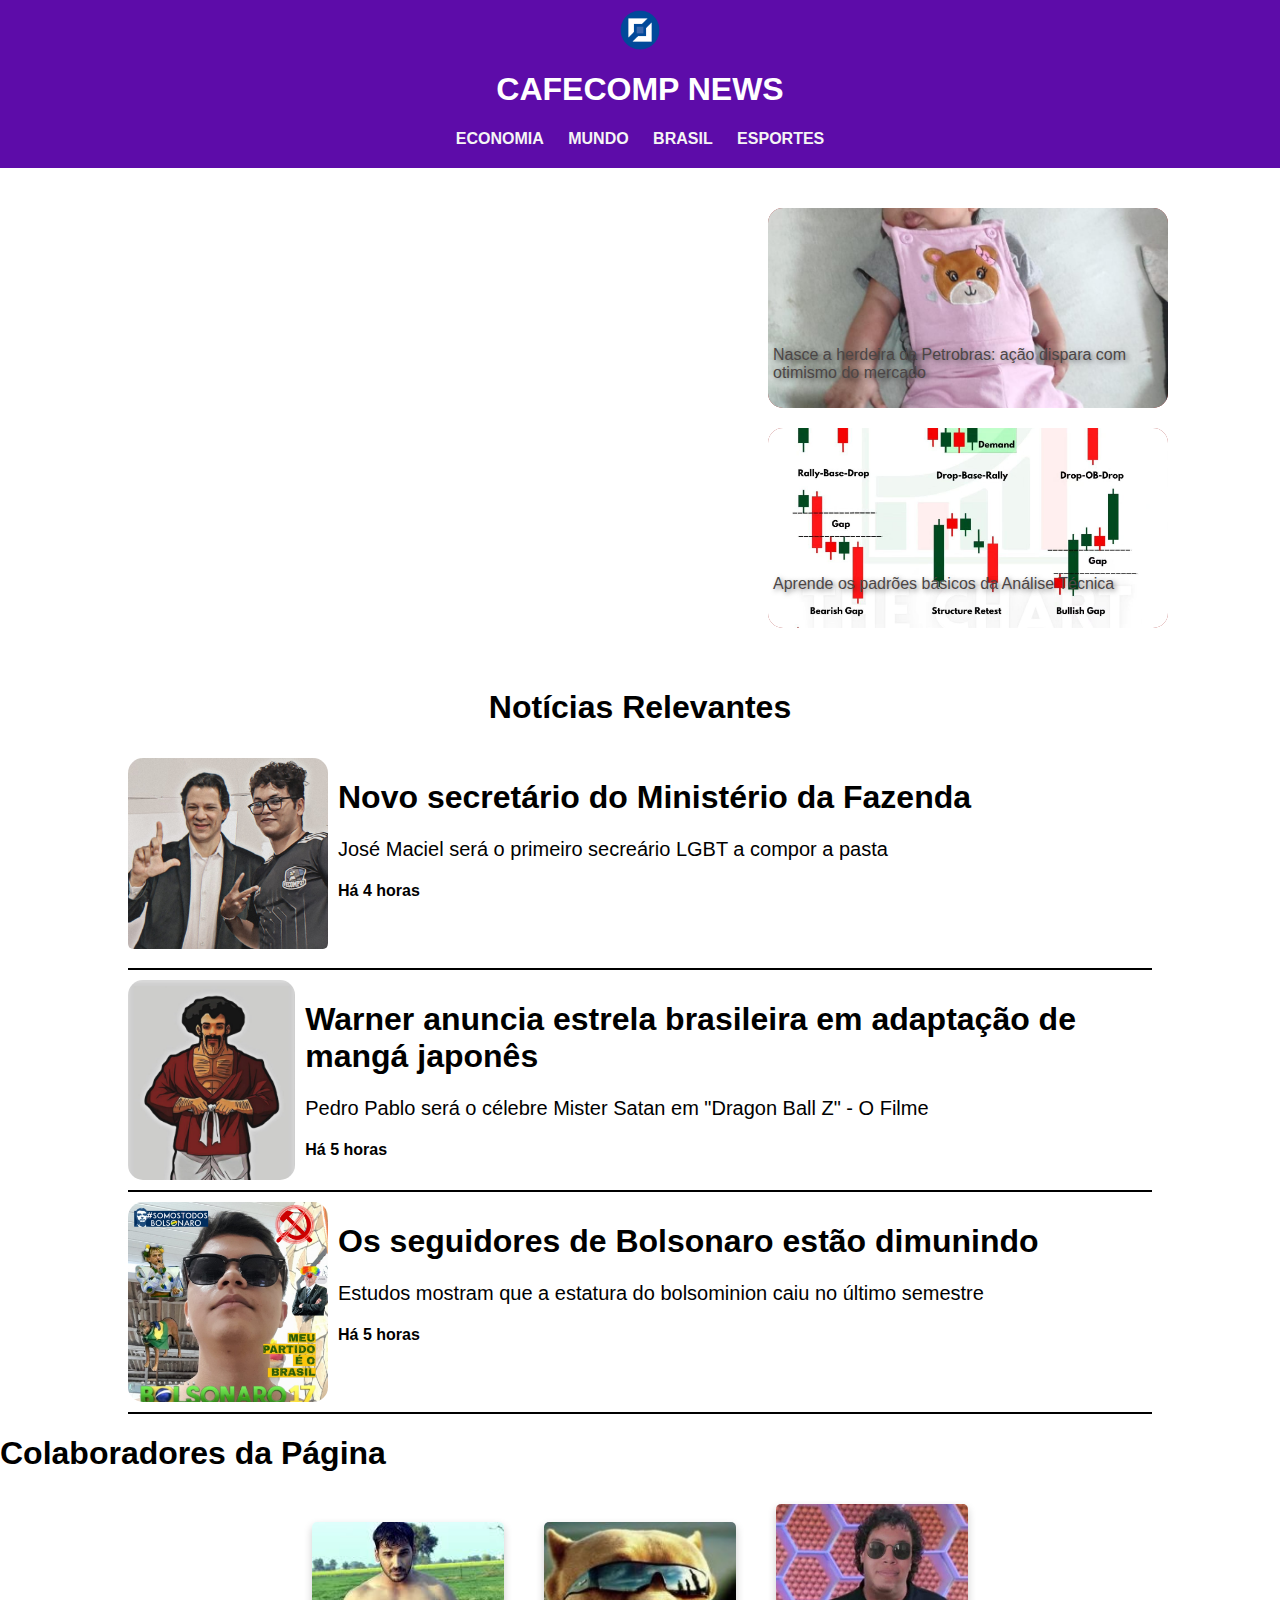
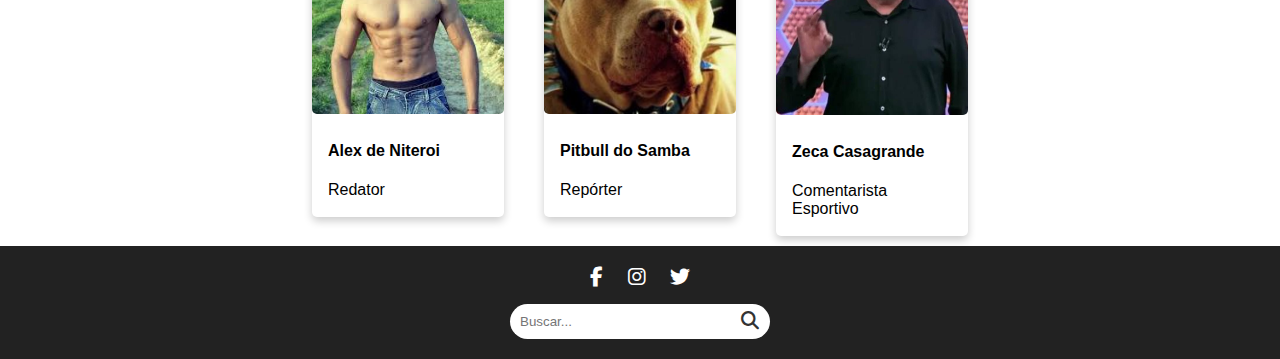
<file: index.html>
<!DOCTYPE html>
<html lang="ptbr">
<head>
    <meta charset="UTF-8">
    <meta name="viewport" content="width=device-width, initial-scale=1.0">
    <title>CAFECOMP NEWS</title>
    <link rel="stylesheet" href="style.css">
    <link rel="stylesheet" href="https://cdnjs.cloudflare.com/ajax/libs/font-awesome/6.4.2/css/all.min.css">
</head>
<body>

    <header>
        <img id="logo" src="logo_cafecomp.png" alt="">

        <h1>CAFECOMP NEWS</h1>
        <nav>
            <a href="#">ECONOMIA</a>
            <a href="#">MUNDO</a>
            <a href="#">BRASIL</a>
            <a href="#">ESPORTES</a>
        </nav>
    </header>

    <div id="primeiras_noticias_link">
        <div id="esquerda">
            <iframe width="560" height="315" src="https://www.youtube.com/embed/0uJbX0unHw8?si=BObzRfHh5nWrGqmR" title="YouTube video player" frameborder="0" allow="accelerometer; autoplay; clipboard-write; encrypted-media; gyroscope; picture-in-picture; web-share" referrerpolicy="strict-origin-when-cross-origin" allowfullscreen></iframe>
        </div>
        <div id="direita">
            <div class="Noticias1">
                <p>Nasce a herdeira da Petrobras: ação dispara com otimismo do mercado</p>
                <img src="Radassa.jpg" alt="">
            </div>
            <div class="Noticias1">
                <p>Aprende os padrões básicos da Análise Técnica</p>
                <img src="chart1.jpg" alt="">
            </div>
        </div>
    </div>

    <div id="news_sub">
        <h1>Notícias Relevantes</h1>

        <!-- Para criar novas notícias -->
        <div class="news_card"> 
            <div id="esquerda_sub">
                <img src="zeca_secretario.jpg" alt="">
            </div>
            <div id="direita_sub">
                <h1>Novo secretário do Ministério da Fazenda</h1>
                <p>José Maciel será o primeiro secreário LGBT a compor a pasta</p>
                <h4>Há 4 horas</h4>
            </div>
        </div>

        <!-- Para criar novas notícias -->
        <div class="news_card"> 
            <div id="esquerda_sub">
                <img src="./pedro_satan.jpg" alt="">
            </div>
            <div id="direita_sub">
                <h1>Warner anuncia estrela brasileira em adaptação de mangá japonês</h1>
                <p>Pedro Pablo será o célebre Mister Satan em "Dragon Ball Z" - O Filme</p>
                <h4>Há 5 horas</h4>
            </div>
        </div>

        <!-- Para criar novas notícias -->
        <div class="news_card"> 
            <div id="esquerda_sub">
                <img src="./david_patriota.jpg" alt="">
            </div>
            <div id="direita_sub">
                <h1>Os seguidores de Bolsonaro estão dimunindo</h1>
                <p>Estudos mostram que a estatura do bolsominion caiu no último semestre</p>
                <h4>Há 5 horas</h4>
            </div>
        </div>

    </div>

    <h1>Colaboradores da Página</h1>
    <div id="cards">

        
        <!-- Para criar novos cards -->
        <div class="card">
           
            <img src="./alex_de_niteroi.jpeg" alt="AvatarParallax" style="width: 100%;">
            <div class="container">
                <h4><b>Alex de Niteroi</b></h4>
                <p>Redator</p>
            </div>
        </div>

        <div class="card">
           
            <img src="pitbulls_do_samba.jpg" alt="AvatarParallax" style="width: 100%;">
            <div class="container">
                <h4><b>Pitbull do Samba</b></h4>
                <p>Repórter</p>
            </div>
        </div>

        <div class="card">
            <img src="./cazao_zeca.jpg" alt="AvatarParallax" style="width: 100%;">
            <div class="container">
                <h4><b>Zeca Casagrande</b></h4>
                <p>Comentarista Esportivo</p>
            </div>
        </div>        

    </div>

    <footer>
        <div class="footer-container">
            <!-- Redes Sociais -->
            <div class="social-icons">
                <a href="#"><i class="fab fa-facebook-f"></i></a>
                <a href="#"><i class="fab fa-instagram"></i></a>
                <a href="#"><i class="fab fa-twitter"></i></a>
            </div>
    
            <!-- Barra de Pesquisa -->
            <div class="search-bar">
                <input type="text" placeholder="Buscar...">
                <button><i class="fas fa-search"></i></button>
            </div>
        </div>
    </footer>
    


</body>
</html>
</file>
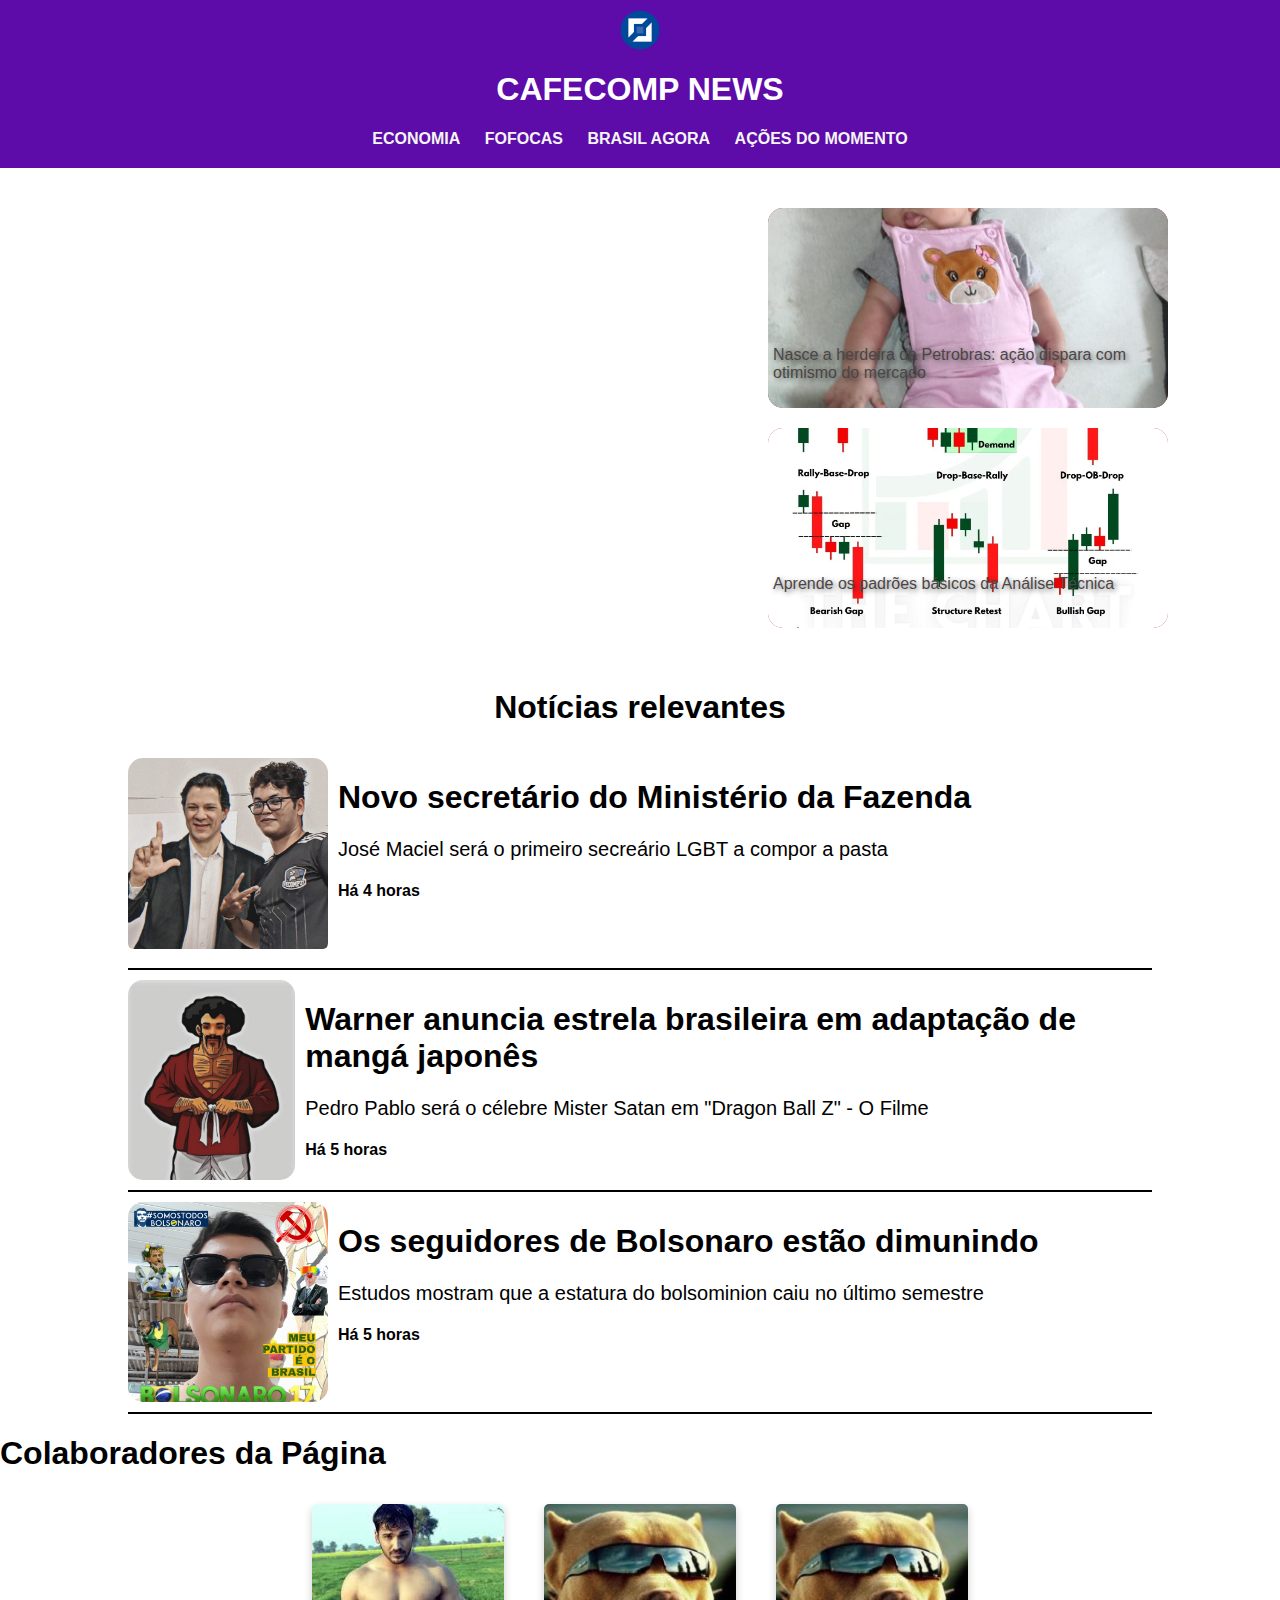
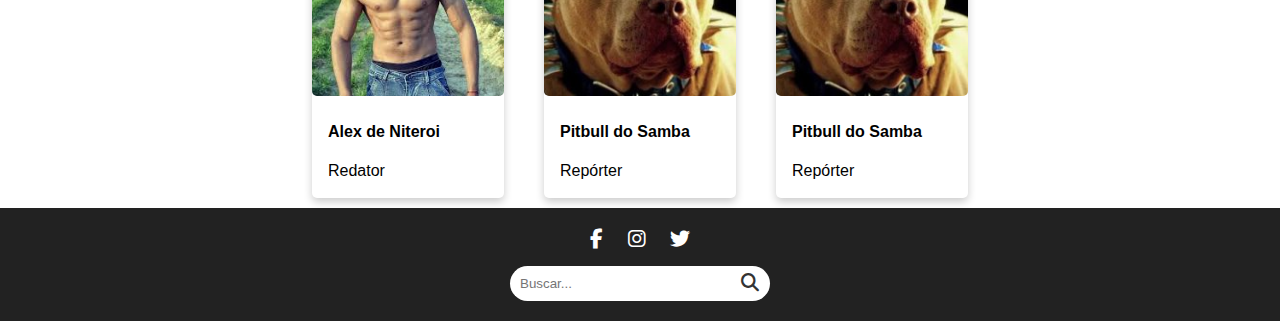
<file: main.html>
<!DOCTYPE html>
<html lang="ptbr">
<head>
    <meta charset="UTF-8">
    <meta name="viewport" content="width=device-width, initial-scale=1.0">
    <title>CAFECOMP NEWS</title>
    <link rel="stylesheet" href="style.css">
    <link rel="stylesheet" href="https://cdnjs.cloudflare.com/ajax/libs/font-awesome/6.4.2/css/all.min.css">
</head>
<body>

    <header>

        <img id="logo" src="/logo_cafecomp.png" alt="">

        <h1>CAFECOMP NEWS</h1>
        <nav>
            <a href="#">ECONOMIA</a>
            <a href="#">FOFOCAS</a>
            <a href="#">BRASIL AGORA</a>
            <a href="#">AÇÕES DO MOMENTO</a>
        </nav>
    </header>

    <div id="primeiras_noticias_link">
        <div id="esquerda">
            <iframe width="560" height="315" src="https://www.youtube.com/embed/0uJbX0unHw8?si=BObzRfHh5nWrGqmR" title="YouTube video player" frameborder="0" allow="accelerometer; autoplay; clipboard-write; encrypted-media; gyroscope; picture-in-picture; web-share" referrerpolicy="strict-origin-when-cross-origin" allowfullscreen></iframe>
        </div>
        <div id="direita">
            <div class="Noticias1">
                <p>Nasce a herdeira da Petrobras: ação dispara com otimismo do mercado</p>
                <img src="Radassa.jpg" alt="">
            </div>
            <div class="Noticias1">
                <p>Aprende os padrões básicos da Análise Técnica</p>
                <img src="chart1.jpg" alt="">
            </div>
        </div>
    </div>

    <div id="news_sub">
        <h1>Notícias relevantes</h1>

        <!-- Para criar novas notícias -->
        <div class="news_card"> 
            <div id="esquerda_sub">
                <img src="zeca_secretario.jpg" alt="">
            </div>
            <div id="direita_sub">
                <h1>Novo secretário do Ministério da Fazenda</h1>
                <p>José Maciel será o primeiro secreário LGBT a compor a pasta</p>
                <h4>Há 4 horas</h4>
            </div>
        </div>

        <!-- Para criar novas notícias -->
        <div class="news_card"> 
            <div id="esquerda_sub">
                <img src="./pedro_satan.jpg" alt="">
            </div>
            <div id="direita_sub">
                <h1>Warner anuncia estrela brasileira em adaptação de mangá japonês</h1>
                <p>Pedro Pablo será o célebre Mister Satan em "Dragon Ball Z" - O Filme</p>
                <h4>Há 5 horas</h4>
            </div>
        </div>

        <!-- Para criar novas notícias -->
        <div class="news_card"> 
            <div id="esquerda_sub">
                <img src="./david_patriota.jpg" alt="">
            </div>
            <div id="direita_sub">
                <h1>Os seguidores de Bolsonaro estão dimunindo</h1>
                <p>Estudos mostram que a estatura do bolsominion caiu no último semestre</p>
                <h4>Há 5 horas</h4>
            </div>
        </div>

    </div>

    <h1>Colaboradores da Página</h1>
    <div id="cards">

        
        <!-- Para criar novos cards -->
        <div class="card">
           
            <img src="./alex_de_niteroi.jpeg" alt="AvatarParallax" style="width: 100%;">
            <div class="container">
                <h4><b>Alex de Niteroi</b></h4>
                <p>Redator</p>
            </div>
        </div>

        <div class="card">
           
            <img src="/pitbulls_do_samba.jpg" alt="AvatarParallax" style="width: 100%;">
            <div class="container">
                <h4><b>Pitbull do Samba</b></h4>
                <p>Repórter</p>
            </div>
        </div>

        <div class="card">
           
            <img src="/pitbulls_do_samba.jpg" alt="AvatarParallax" style="width: 100%;">
            <div class="container">
                <h4><b>Pitbull do Samba</b></h4>
                <p>Repórter</p>
            </div>
        </div>        

    </div>

    <footer>
        <div class="footer-container">
            <!-- Redes Sociais -->
            <div class="social-icons">
                <a href="#"><i class="fab fa-facebook-f"></i></a>
                <a href="#"><i class="fab fa-instagram"></i></a>
                <a href="#"><i class="fab fa-twitter"></i></a>
            </div>
    
            <!-- Barra de Pesquisa -->
            <div class="search-bar">
                <input type="text" placeholder="Buscar...">
                <button><i class="fas fa-search"></i></button>
            </div>
        </div>
    </footer>
    


</body>
</html>
</file>
<file: style.css>
header{
    display: flex;
    align-items: center;
    flex-direction: column;
    justify-content: right;
    background-color: rgb(93, 12, 169);
    padding-bottom: 20px;
    color: white;
}

#logo{
    width: 40px;
    height: 40px;
    padding-top: 10px;
}

a {
    margin: 10px 10px;
    color: whitesmoke;
    text-decoration: none;
    font-weight: bold;
}

#primeiras_noticias_link{
    width: 100%;
    height: 500px;
    display: flex;
    align-items: center;
    justify-content: center;

}

#esquerda{
    width: 50%;
    height: 500px;
    display: flex;
    align-items: center;
    justify-content: center;
}

iframe{
    border-radius: 10px;
    width: 90%;
    height: 90%;
}

#direita{
    width: 30%;
    height: 500px;
    display: flex;
    justify-content: center;
    flex-direction: column;
}

.Noticias1{
    background-color: brown;
    width: 400px;
    height: 200px;
    margin: 10px 0;
    border-radius: 15px;
    overflow: hidden;
    display: flex;
    justify-content: center;
    flex-direction: column;
}

.Noticias1 img{
    width: 100%;
    height: auto;
    
}

.Noticias1 p{
    position: absolute;
    margin-top: 10%;
    width: 400px;
    padding: 5px;
    color: rgb(76, 70, 70);
    text-shadow: 2px 2px 5px rgba(0,0,0,0.5);
}

#news_sub{
    width: 100%;
    height: auto;
    display: flex;
    justify-content: center;
    flex-direction: column;
    align-items: center;
}

#esquerda_sub{
    width: 200px;
    height: 100%;
    overflow: hidden;
    border-radius: 15px;
}

#esquerda_sub img{
    width: 100%;
    height: auto;
}

.news_card{
    color: #000;
    width: 80%;
    height: 200px;
    display: flex;
    border-bottom: solid 2px black;
    padding-bottom: 10px;
    padding-top: 10px;

}

#direita_sub{
    padding-left: 10px;
}

#direita_sub p{
    font-size: 20px;
}

.card{
    box-shadow: 0 4px 8px 0 rgba(0,0,0,0.2);
    transition: 0.3s;
    width: 15%;
    border-radius: 5px;
    margin: 10px 20px;
    display:inset-inline-block;
}

.card:hover {
    box-shadow: 0 8px 16px 0 rgba(0,0,0,0.2);
}

img{
    border-radius: 5px;
}

.container{
    padding: 2px 16px;
}

#cards{
    display: flex;
    width: 100%;
    justify-content: center;
    align-items: center;
}

body {
    margin: 0;
    font-family: Arial, sans-serif;
}

footer {
    background-color: #222;
    color: white;
    padding: 20px 0;
    text-align: center;
}

.footer-container {
    display: flex;
    flex-direction: column;
    align-items: center;
    gap: 15px;
}

.social-icons a {
    color: white;
    font-size: 20px;
    margin: 10px 10px;
    transition: 0.3s;
}

.social-icons a:hover {
    color: #1db954;
}

.search-bar {
    display: flex;
    align-items: center;
    background: white;
    border-radius: 20px;
    padding: 5px;
    width: 250px;
}

.search-bar input {
    border: none;
    outline: none;
    padding: 5px;
    flex: 1;
}

.search-bar button {
    background: none;
    border: none;
    cursor: pointer;
    font-size: 18px;
    color: #333;
}
</file>
